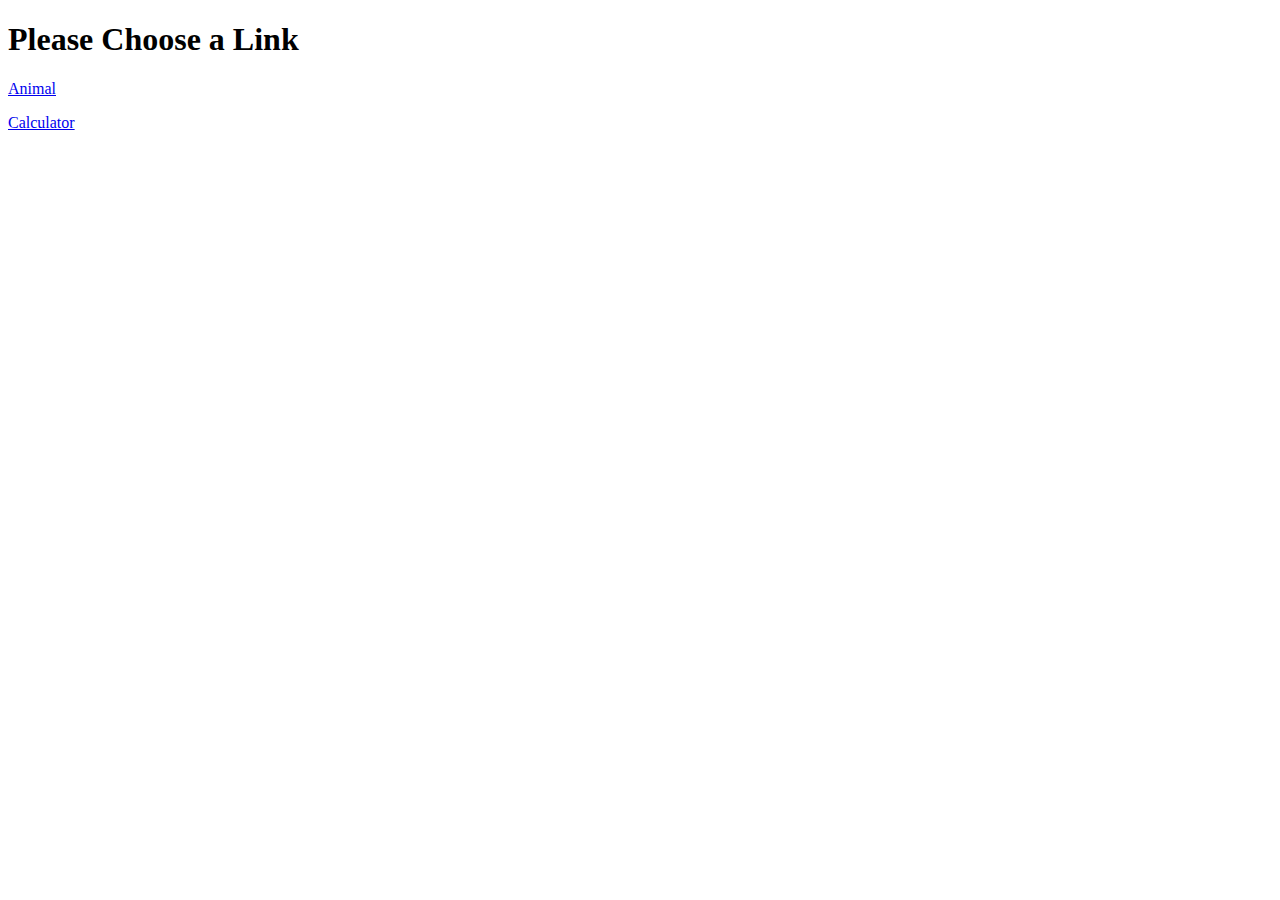
<file: part-c/index.html>
<!DOCTYPE html>
<html>
  <head>
    <meta content="utf-8">
    <title>HW02 Webdev</title>
  </head>
  <body>
    <h1>Please Choose a Link</h1>
    <p><a href="http://animal.danny-mcgrath.com">Animal</a></p>
    <p><a href="http://calc.danny-mcgrath.com">Calculator</a></p>
  </body>
</html>
</file>
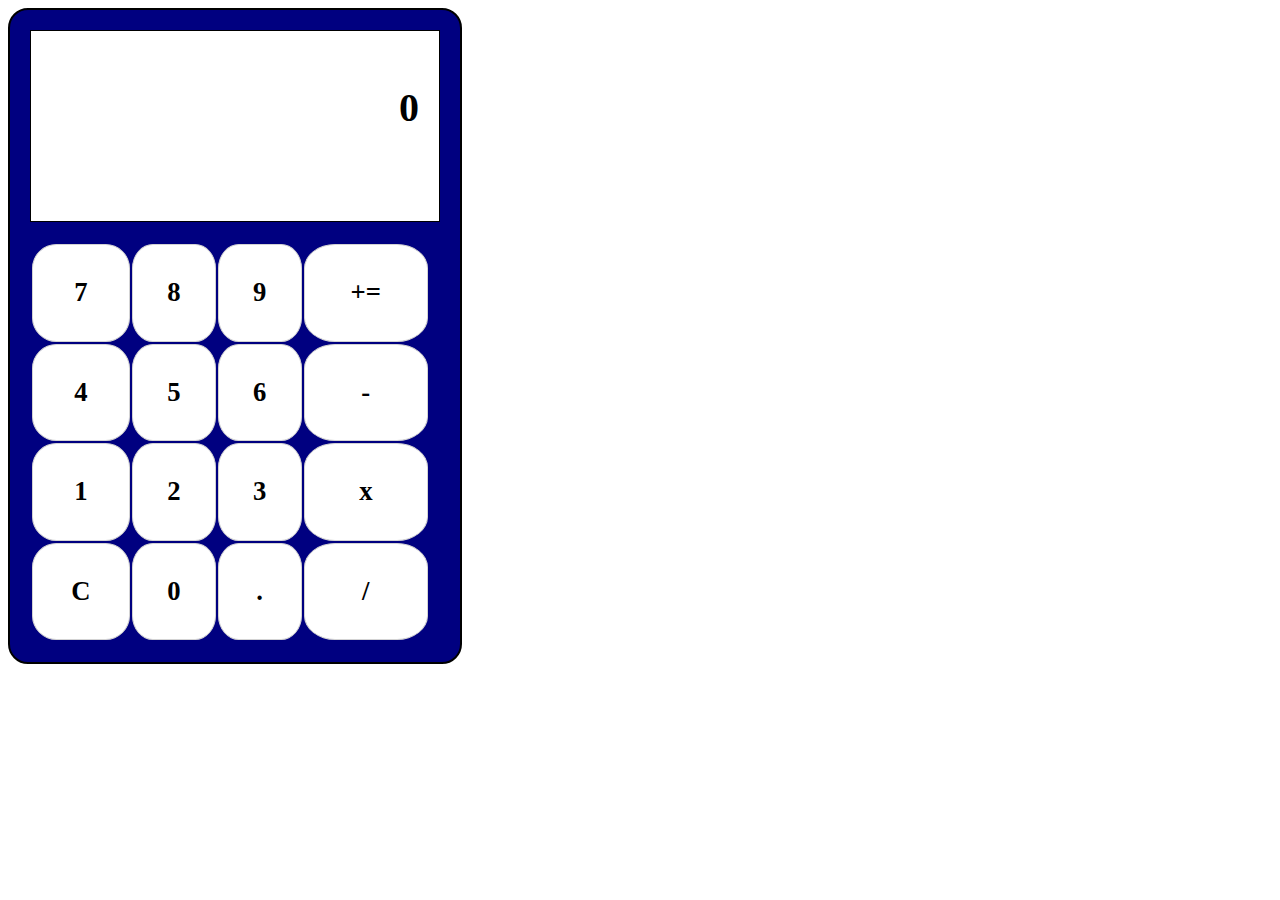
<file: part-b/calc.html>
<!DOCTYPE html>
<html>
  <header>
    <meta content="utf-8">
    <title>Simple Four Function Calculator</title>
    <link rel="stylesheet" href="calc.css" />
    <script src="calc.js"></script>
  </header>
  <body>
    <div id="calculator">
      <div id="calculator-screen">
        <h2 id="calc-screen-text">0</h2>
      </div>
      <div>
        <table>
          <tr>
            <th>7</th>
            <th>8</th>
            <th>9</th>
            <th>+=</th>
          </tr>
          <tr>
            <th>4</th>
            <th>5</th>
            <th>6</th>
            <th>-</th>
          </tr>
          <tr>
            <th>1</th>
            <th>2</th>
            <th>3</th>
            <th>x</th>
          </tr>
          <tr>
            <th>C</th>
            <th>0</th>
            <th>.</th>
            <th>/</th>
          </tr>
        </table>
      </div>
    </div>
  </body>
</html>
</file>
<file: part-b/calc.css>
#calculator {
  border: 2px solid black;
  width: 450px;
  border-radius: 20px;
  background-color: navy;
}

#calculator-screen {
  max-width: 400px;
  height: 150px;
  border: 1px solid black;
  margin: 20px;
  padding: 20px;
  background-color: white;
}

#calc-screen-text {
  font-weight: 700;
  font-size: 30pt;
  text-align: right;
}

table {
  margin: 20px;
  width: 400px;
  height: 400px;
}

tr {
  border-bottom: 1px solid lightgrey;
}

th {
  padding: 10px;
  border: 1px solid lightgrey;
  border-radius: 25%;
  font-size: 20pt;
  background-color: white;
}

th:hover {
  box-shadow: 1px 1px 1px grey inset;
  cursor: pointer;
}

th:active {
  box-shadow: 2px 1px 0px grey inset;
}
</file>
